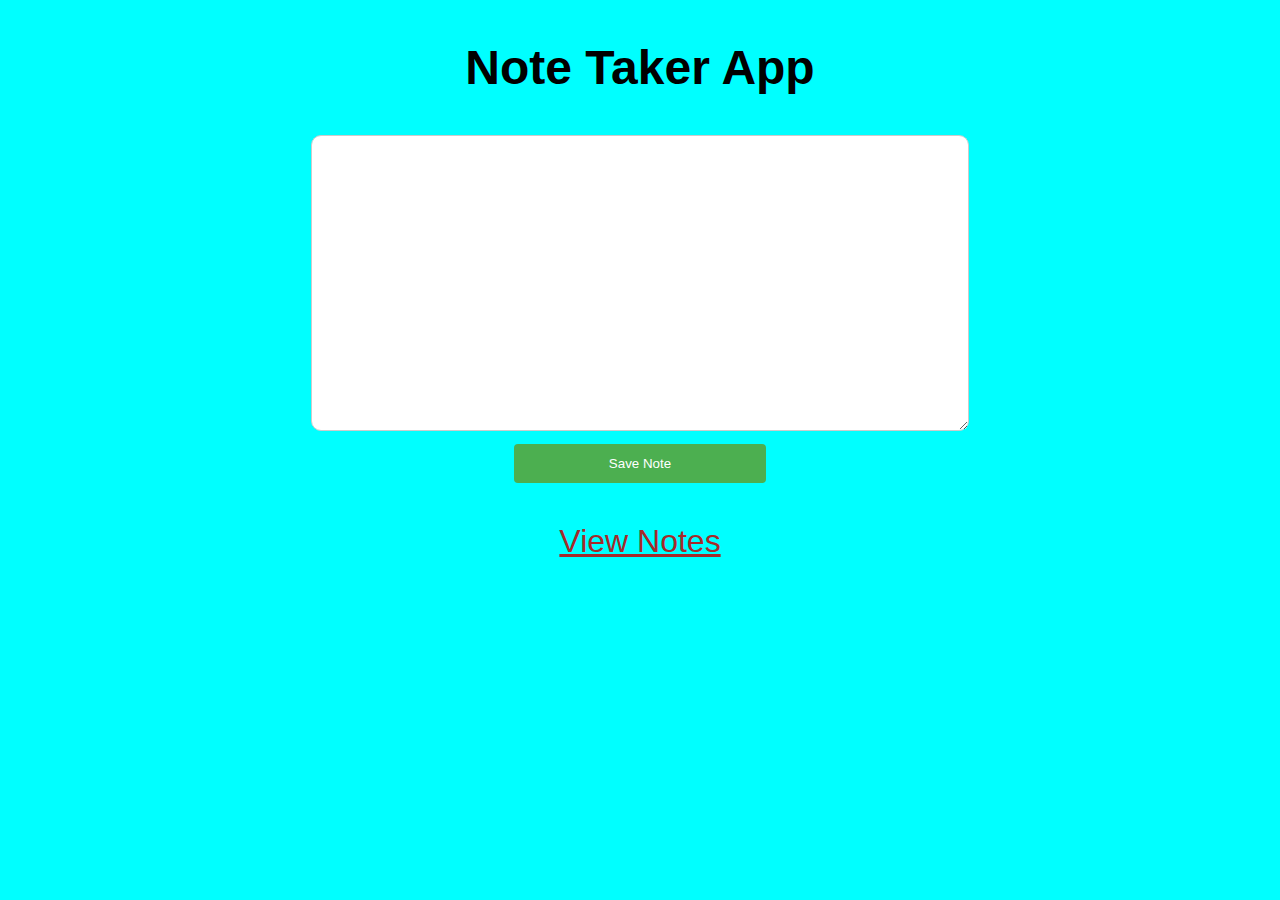
<file: index.html>
<!DOCTYPE html>

<head>
    <link rel="stylesheet"  href="index.css">
    <script src="index.js"></script>
    <title>Note Taker App</title>
</head>
<body>
    <div class="front-page">
        <h2 class="header">Note Taker App</h2>
            <textarea id="note" name="note-text" class="note-area"></textarea>
        <br>
        <button id="submit" onclick="saveNote()" class="submit">Save Note</button>
        <div class="notes-link">
            <a href="index2.html">View Notes</a>
        </div>
 </div>
</body>

<script>
var textElement = document.getElementById("note")


function saveNote() {
    if (textElement.value === ""){
        return alert("text is empty!");
    }

    const id = getNoteId();
    let noteObject = getExistingNotes();
    if(!noteObject){
        noteObject = {}
    }

    noteObject[id] = textElement.value;
    localStorage.setItem("notes", JSON.stringify(noteObject));
    alert("Note Saved!");
}
</script>
</html>
</file>
<file: index.css>
body {
    background-color: aqua;
    color: black;
}

div.front-page {
    font-family: 'Franklin Gothic Medium', 'Arial Narrow', Arial, sans-serif;
    font-size: 32px;
    justify-content: center;
    text-align: center;
}

div.second-page {
    font-family: 'Franklin Gothic Medium', 'Arial Narrow', Arial, sans-serif;
    font-size: 32px;
}

.note-area {
width: 50%;
height: 30vh;
  padding: 12px;
  border: 1px solid #ccc;
  border-radius: 10px;
  resize: vertical;
}

.submit {
    background-color: #4CAF50;
    color: white;
    padding: 12px 20px;
    border: none;
    border-radius: 4px;
    cursor: pointer;
    float: center;
    width: 20%;
}

a {
    color: brown;
}

.notes-link {
    margin-top: 20px;
    padding-top: 20px;
}
</file>
